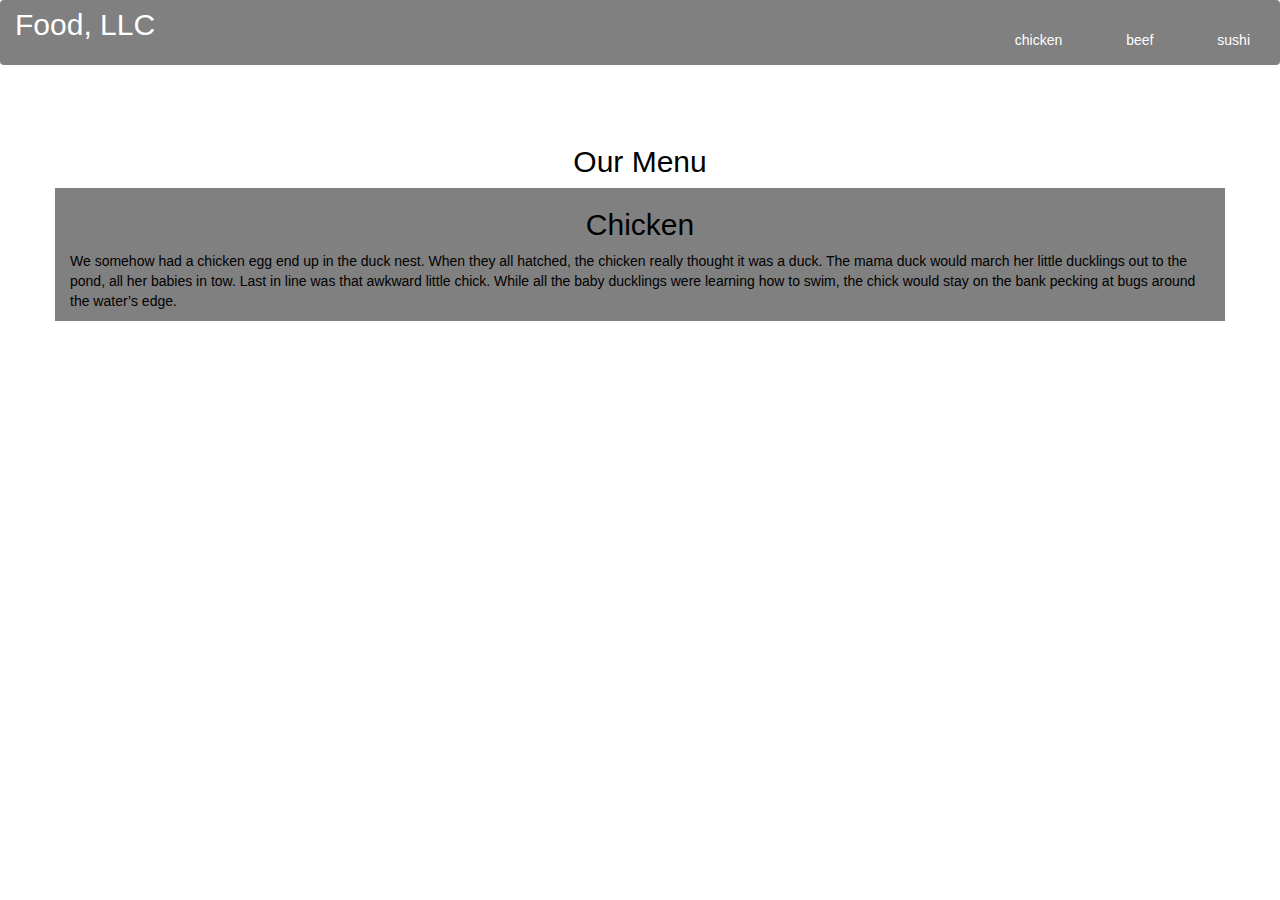
<file: activity3/index.html>
<!DOCTYPE html>
<html lang="en">
<head>
  <title>Bootstrap Example</title>
  <meta charset="utf-8">
  <meta name="viewport" content="width=device-width, initial-scale=1">
  <link rel="stylesheet" href="https://maxcdn.bootstrapcdn.com/bootstrap/3.4.1/css/bootstrap.min.css">
  <link rel="stylesheet" type="text/css" href="style.css">
  <script src="https://ajax.googleapis.com/ajax/libs/jquery/3.5.1/jquery.min.js"></script>
  <script src="https://maxcdn.bootstrapcdn.com/bootstrap/3.4.1/js/bootstrap.min.js"></script>
</head>
<body>

<nav class="navbar navbar-inverse">
  <div class="container-fluid">
    <div class="navbar-header">
      <button type="button" class="navbar-toggle" data-toggle="collapse" data-target="#myNavbar">
        <span class="icon-bar"></span>
        <span class="icon-bar"></span>
        <span class="icon-bar"></span>                        
      </button>
      <a class="navbar-brand" href="#" >Food, LLC</a>
    </div>
    <div class="collapse navbar-collapse" id="myNavbar">
    
      <ul class="nav navbar-nav navbar-right" >
        <li style>
        <a href="#" > 
        <span class="glyphicon glyphicon-cutlery"></span> chicken</a>
        </li>
        <li>
        <a href="#" >
        <span class="glyphicon glyphicon-info-sign"></span> beef</a>
        </li>
        <li>
        <a href="#">
        <span class="glyphicon glyphicon-certificate"></span> sushi</a>
        </li>
      </ul>
    </div>
  </div>
</nav>
<br>
<br>  
<h1><p class="text-center">Our Menu</p></h1>


<div id="main-content" class="container">
  <div id="home-tiles" class="row">
      <div class="col-md-12 col-sm-12 col-xs-12">
            
            <p id="chickstory">
          <h2>Chicken</h2>
              We somehow had a chicken egg end up in the duck nest. When they all hatched, the chicken really thought it was a duck. The mama duck would march her little ducklings out to the pond, all her babies in tow. Last in line was that awkward little chick. While all the baby ducklings were learning how to swim, 
	      the chick would stay on the bank pecking at bugs around the water’s edge.
            </p>
      </div>
    </div>
</div>

</body>
</html>
</file>
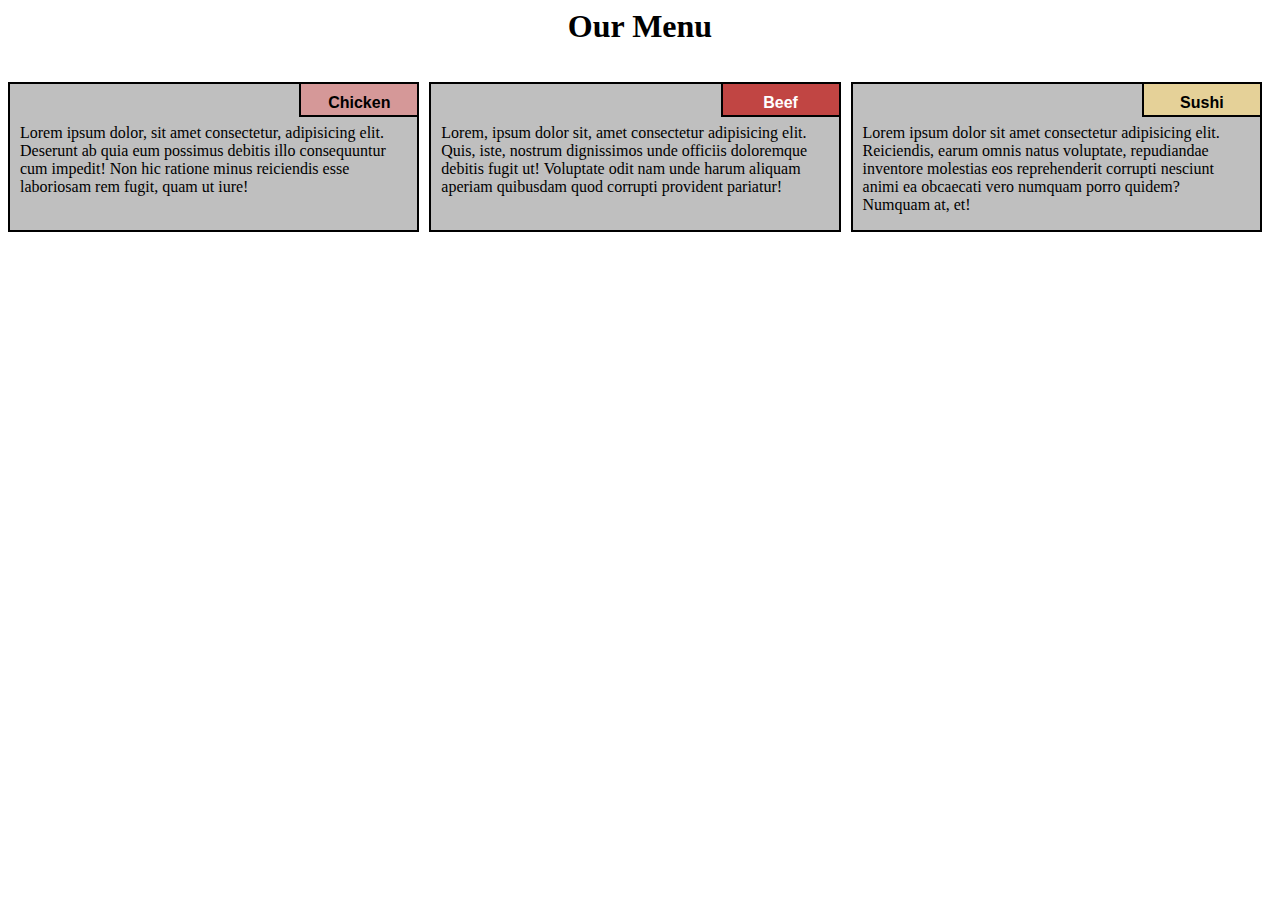
<file: ass2/index.html>
<html lang="en">
<head>
	<meta charset="UTF-8">
	<meta name="viewport" content="width=device-width, initial-scale=1.0">
	 <link rel="stylesheet" href="css/style.css">
	<title>Responsive Layout</title>



</head>
<body>
	<div class="row">
	<h1>Our Menu</h1>
  <div class="col-lg-4 col-md-6 col-sm-12" id="container">
    <p>Lorem ipsum dolor, sit amet consectetur, adipisicing elit. Deserunt ab quia eum possimus debitis illo consequuntur cum impedit! Non hic ratione minus reiciendis esse laboriosam rem fugit, quam ut iure!</p>
  	<p id="p1">Chicken</p>

  	</div>

  

  <div class="col-lg-4 col-md-6 col-sm-12" id="container"><p>Lorem, ipsum dolor sit, amet consectetur adipisicing elit. Quis, iste, nostrum dignissimos unde officiis doloremque debitis fugit ut! Voluptate odit nam unde harum aliquam aperiam quibusdam quod corrupti provident pariatur!</p>

  	<p id="p2">Beef</p>

  </div>

  <div class="col-lg-4 col-md-12 col-sm-12" id="container"><p>Lorem ipsum dolor sit amet consectetur adipisicing elit. Reiciendis, earum omnis natus voluptate, repudiandae inventore molestias eos reprehenderit corrupti nesciunt animi ea obcaecati vero numquam porro quidem? Numquam at, et!</p>

  	<p  id="p3">Sushi</p>

  </div>

	</div>	

</body>
</html>
</file>
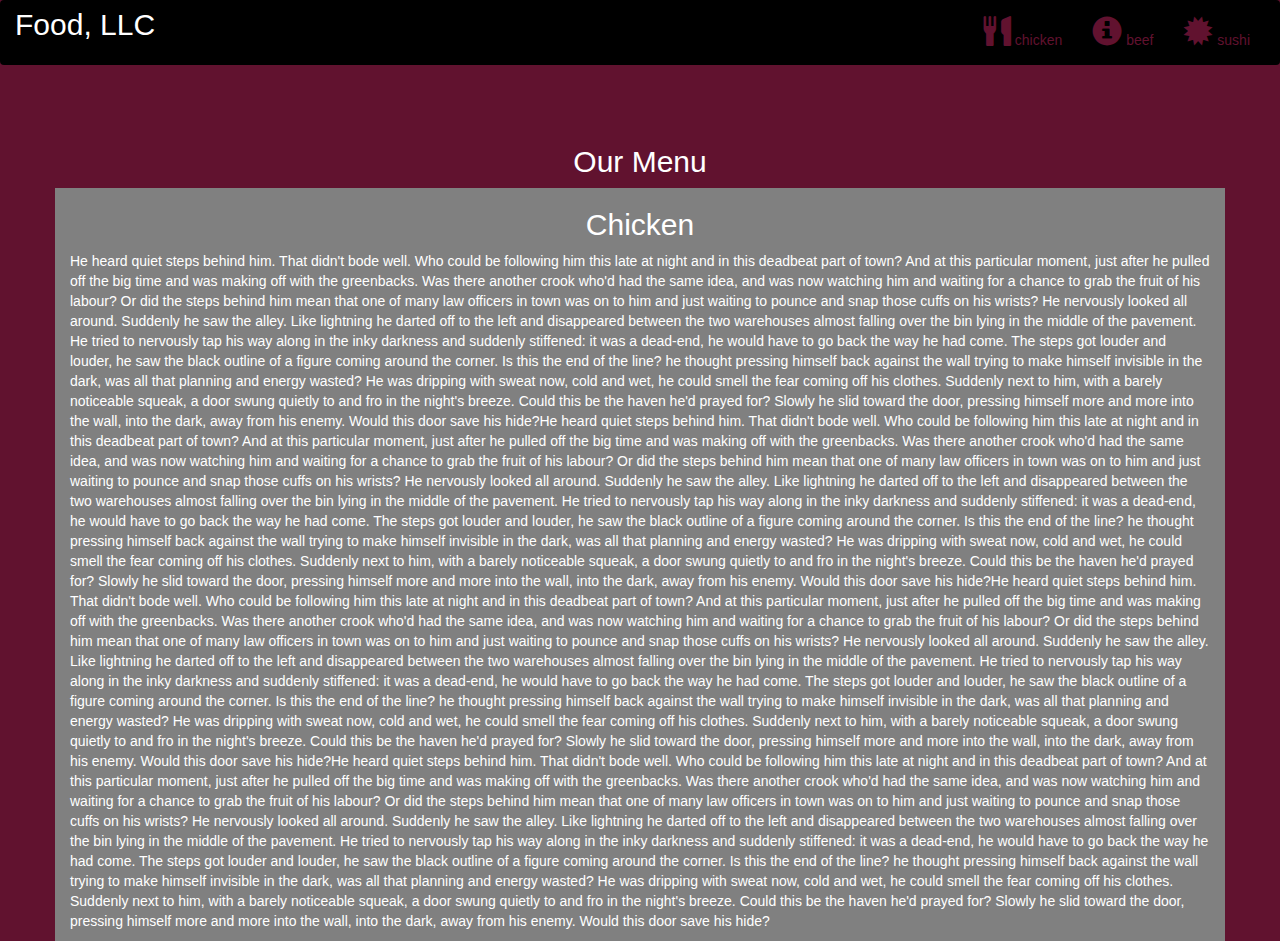
<file: assign3/index.html>
<!DOCTYPE html>
<html lang="en">
<head>
  <title>Bootstrap Example</title>
  <meta charset="utf-8">
  <meta name="viewport" content="width=device-width, initial-scale=1">
  <link rel="stylesheet" href="https://maxcdn.bootstrapcdn.com/bootstrap/3.4.1/css/bootstrap.min.css">
  <link rel="stylesheet" type="text/css" href="style.css">
  <script src="https://ajax.googleapis.com/ajax/libs/jquery/3.5.1/jquery.min.js"></script>
  <script src="https://maxcdn.bootstrapcdn.com/bootstrap/3.4.1/js/bootstrap.min.js"></script>
</head>
<body>

<nav class="navbar navbar-inverse">
  <div class="container-fluid">
    <div class="navbar-header">
      <button type="button" class="navbar-toggle" data-toggle="collapse" data-target="#myNavbar">
        <span class="icon-bar"></span>
        <span class="icon-bar"></span>
        <span class="icon-bar"></span>                        
      </button>
      <a class="navbar-brand" href="#" >Food, LLC</a>
    </div>
    <div class="collapse navbar-collapse" id="myNavbar">
    
      <ul class="nav navbar-nav navbar-right" >
        <li style>
        <a href="#" > 
        <span class="glyphicon glyphicon-cutlery"></span> chicken</a>
        </li>
        <li>
        <a href="#" >
        <span class="glyphicon glyphicon-info-sign"></span> beef</a>
        </li>
        <li>
        <a href="#">
        <span class="glyphicon glyphicon-certificate"></span> sushi</a>
        </li>
      </ul>
    </div>
  </div>
</nav>
<br>
<br>  
<h1><p class="text-center">Our Menu</p></h1>


<div id="main-content" class="container">
  <div id="home-tiles" class="row">
      <div class="col-md-12 col-sm-12 col-xs-12">
            
            <p id="chickstory">
          <h2>Chicken</h2>
              He heard quiet steps behind him. That didn't bode well. Who could be following him this late at night and in this deadbeat part of town? And at this particular moment, just after he pulled off the big time and was making off with the greenbacks. Was there another crook who'd had the same idea, and was now watching him and waiting for a chance to grab the fruit of his labour? Or did the steps behind him mean that one of many law officers in town was on to him and just waiting to pounce and snap those cuffs on his wrists? He nervously looked all around. Suddenly he saw the alley. Like lightning he darted off to the left and disappeared between the two warehouses almost falling over the bin lying in the middle of the pavement. He tried to nervously tap his way along in the inky darkness and suddenly stiffened: it was a dead-end, he would have to go back the way he had come. The steps got louder and louder, he saw the black outline of a figure coming around the corner. Is this the end of the line? he thought pressing himself back against the wall trying to make himself invisible in the dark, was all that planning and energy wasted? He was dripping with sweat now, cold and wet, he could smell the fear coming off his clothes. Suddenly next to him, with a barely noticeable squeak, a door swung quietly to and fro in the night's breeze. Could this be the haven he'd prayed for? Slowly he slid toward the door, pressing himself more and more into the wall, into the dark, away from his enemy. Would this door save his hide?He heard quiet steps behind him. That didn't bode well. Who could be following him this late at night and in this deadbeat part of town? And at this particular moment, just after he pulled off the big time and was making off with the greenbacks. Was there another crook who'd had the same idea, and was now watching him and waiting for a chance to grab the fruit of his labour? Or did the steps behind him mean that one of many law officers in town was on to him and just waiting to pounce and snap those cuffs on his wrists? He nervously looked all around. Suddenly he saw the alley. Like lightning he darted off to the left and disappeared between the two warehouses almost falling over the bin lying in the middle of the pavement. He tried to nervously tap his way along in the inky darkness and suddenly stiffened: it was a dead-end, he would have to go back the way he had come. The steps got louder and louder, he saw the black outline of a figure coming around the corner. Is this the end of the line? he thought pressing himself back against the wall trying to make himself invisible in the dark, was all that planning and energy wasted? He was dripping with sweat now, cold and wet, he could smell the fear coming off his clothes. Suddenly next to him, with a barely noticeable squeak, a door swung quietly to and fro in the night's breeze. Could this be the haven he'd prayed for? Slowly he slid toward the door, pressing himself more and more into the wall, into the dark, away from his enemy. Would this door save his hide?He heard quiet steps behind him. That didn't bode well. Who could be following him this late at night and in this deadbeat part of town? And at this particular moment, just after he pulled off the big time and was making off with the greenbacks. Was there another crook who'd had the same idea, and was now watching him and waiting for a chance to grab the fruit of his labour? Or did the steps behind him mean that one of many law officers in town was on to him and just waiting to pounce and snap those cuffs on his wrists? He nervously looked all around. Suddenly he saw the alley. Like lightning he darted off to the left and disappeared between the two warehouses almost falling over the bin lying in the middle of the pavement. He tried to nervously tap his way along in the inky darkness and suddenly stiffened: it was a dead-end, he would have to go back the way he had come. The steps got louder and louder, he saw the black outline of a figure coming around the corner. Is this the end of the line? he thought pressing himself back against the wall trying to make himself invisible in the dark, was all that planning and energy wasted? He was dripping with sweat now, cold and wet, he could smell the fear coming off his clothes. Suddenly next to him, with a barely noticeable squeak, a door swung quietly to and fro in the night's breeze. Could this be the haven he'd prayed for? Slowly he slid toward the door, pressing himself more and more into the wall, into the dark, away from his enemy. Would this door save his hide?He heard quiet steps behind him. That didn't bode well. Who could be following him this late at night and in this deadbeat part of town? And at this particular moment, just after he pulled off the big time and was making off with the greenbacks. Was there another crook who'd had the same idea, and was now watching him and waiting for a chance to grab the fruit of his labour? Or did the steps behind him mean that one of many law officers in town was on to him and just waiting to pounce and snap those cuffs on his wrists? He nervously looked all around. Suddenly he saw the alley. Like lightning he darted off to the left and disappeared between the two warehouses almost falling over the bin lying in the middle of the pavement. He tried to nervously tap his way along in the inky darkness and suddenly stiffened: it was a dead-end, he would have to go back the way he had come. The steps got louder and louder, he saw the black outline of a figure coming around the corner. Is this the end of the line? he thought pressing himself back against the wall trying to make himself invisible in the dark, was all that planning and energy wasted? He was dripping with sweat now, cold and wet, he could smell the fear coming off his clothes. Suddenly next to him, with a barely noticeable squeak, a door swung quietly to and fro in the night's breeze. Could this be the haven he'd prayed for? Slowly he slid toward the door, pressing himself more and more into the wall, into the dark, away from his enemy. Would this door save his hide?
            </p>
      </div>
    </div>
</div>

</body>
</html>
</file>
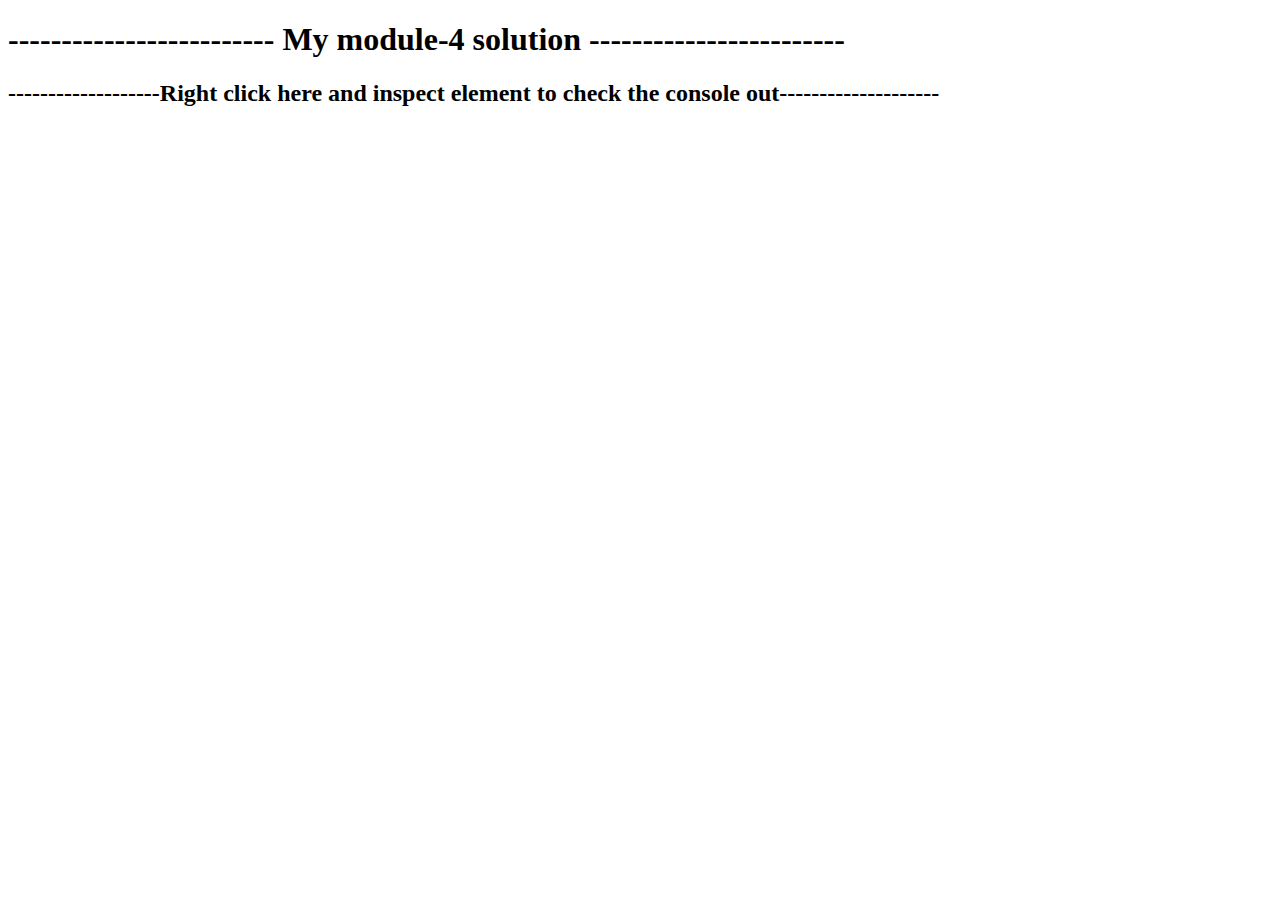
<file: assign4/index.html>
<!DOCTYPE html>
<html>
<head>
	<title></title>
</head>
<body>
	<h1>------------------------- My module-4 solution ------------------------</h1>
  <h2>-------------------Right click here and inspect element to check the console out--------------------</h2>
	<script src="script.js" ="text/javascript">
	
		</script>

</body>
</html>
</file>
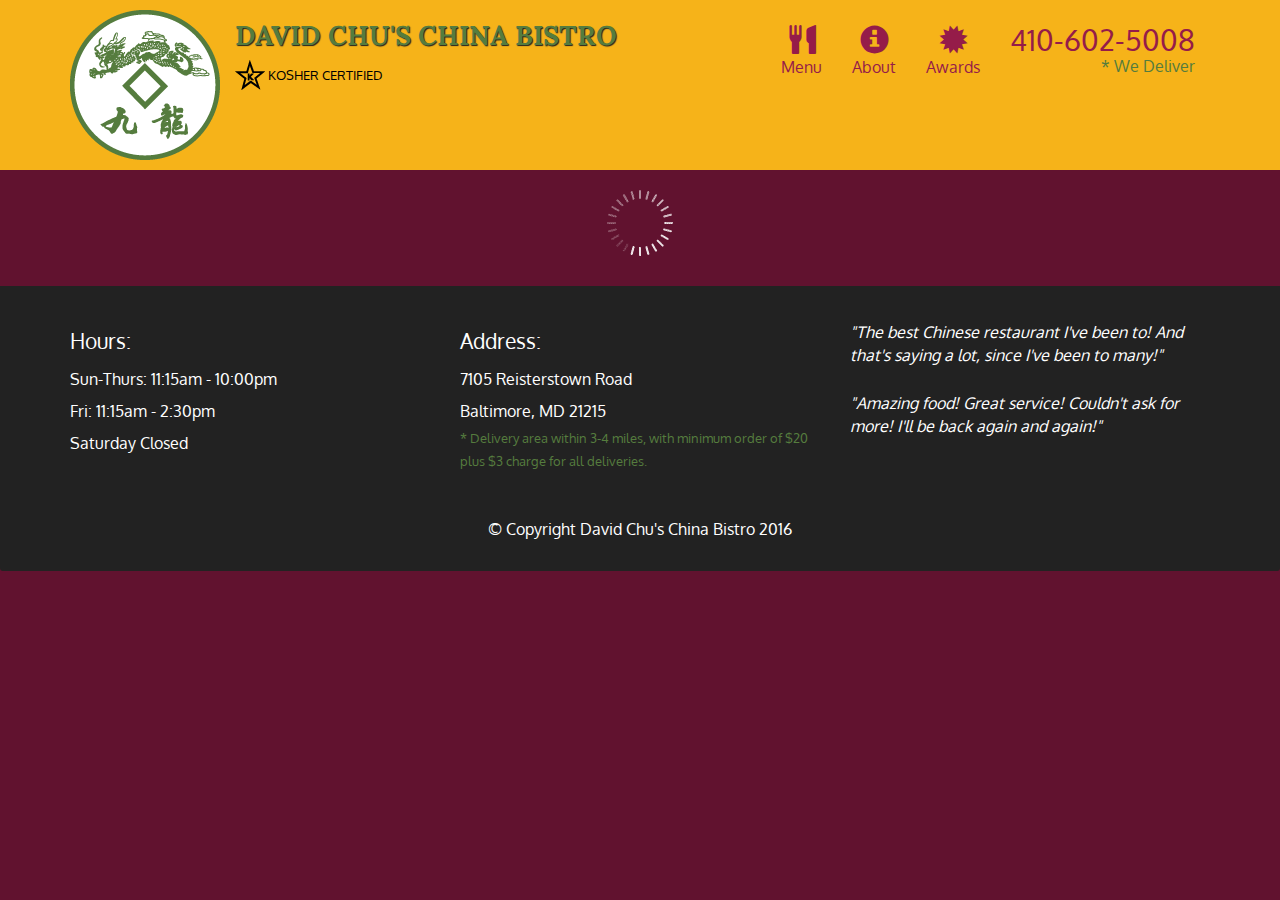
<file: lastmodule/index.html>
<!doctype html>
<html lang="en">
  <head>
    <meta charset="utf-8">
    <meta http-equiv="X-UA-Compatible" content="IE=edge">
    <meta name="viewport" content="width=device-width, initial-scale=1">
    <title>David Chu's China Bistro</title>
    <link rel="stylesheet" href="css/bootstrap.min.css">
    <link rel="stylesheet" href="css/styles.css">
    <link href='https://fonts.googleapis.com/css?family=Oxygen:400,300,700' rel='stylesheet' type='text/css'>
    <link href='https://fonts.googleapis.com/css?family=Lora' rel='stylesheet' type='text/css'>
  </head>
<body>
  <header>
    <nav id="header-nav" class="navbar navbar-default">
      <div class="container">
        <div class="navbar-header">
          <a href="index.html" class="pull-left visible-md visible-lg">
            <div id="logo-img" alt="Logo image"></div>
          </a>

          <div class="navbar-brand">
            <a href="index.html"><h1>David Chu's China Bistro</h1></a>
            <p>
              <img src="images/star-k-logo.png" alt="Kosher certification">
              <span>Kosher Certified</span>
            </p>
          </div>

          <button id="navbarToggle" type="button" class="navbar-toggle collapsed" data-toggle="collapse" data-target="#collapsable-nav" aria-expanded="false">
            <span class="sr-only">Toggle navigation</span>
            <span class="icon-bar"></span>
            <span class="icon-bar"></span>
            <span class="icon-bar"></span>
          </button>
        </div>
        
        <div id="collapsable-nav" class="collapse navbar-collapse">
           <ul id="nav-list" class="nav navbar-nav navbar-right">
            <li id="navHomeButton" class="visible-xs active">
              <a href="index.html">
                <span class="glyphicon glyphicon-home"></span> Home</a>
            </li>
            <li id="navMenuButton">
              <a href="#" onclick="$dc.loadMenuCategories();">
                <span class="glyphicon glyphicon-cutlery"></span><br class="hidden-xs"> Menu</a>
            </li>
            <li>
              <a href="#">
                <span class="glyphicon glyphicon-info-sign"></span><br class="hidden-xs"> About</a>
            </li>
            <li>
              <a href="#">
                <span class="glyphicon glyphicon-certificate"></span><br class="hidden-xs"> Awards</a>
            </li>
            <li id="phone" class="hidden-xs">
              <a href="tel:410-602-5008">
                <span>410-602-5008</span></a><div>* We Deliver</div>
            </li>
          </ul><!-- #nav-list -->
        </div><!-- .collapse .navbar-collapse -->
      </div><!-- .container -->
    </nav><!-- #header-nav -->
  </header>

  <div id="call-btn" class="visible-xs">
    <a class="btn" href="tel:410-602-5008">
    <span class="glyphicon glyphicon-earphone"></span>
    410-602-5008
    </a>
  </div>
  <div id="xs-deliver" class="text-center visible-xs">* We Deliver</div>

  <div id="main-content" class="container"></div>

  <footer class="panel-footer">
    <div class="container">
      <div class="row">
        <section id="hours" class="col-sm-4">
          <span>Hours:</span><br>
          Sun-Thurs: 11:15am - 10:00pm<br>
          Fri: 11:15am - 2:30pm<br>
          Saturday Closed
          <hr class="visible-xs">
        </section>
        <section id="address" class="col-sm-4">
          <span>Address:</span><br>
          7105 Reisterstown Road<br>
          Baltimore, MD 21215
          <p>* Delivery area within 3-4 miles, with minimum order of $20 plus $3 charge for all deliveries.</p>
          <hr class="visible-xs">
        </section>
        <section id="testimonials" class="col-sm-4">
          <p>"The best Chinese restaurant I've been to! And that's saying a lot, since I've been to many!"</p>
          <p>"Amazing food! Great service! Couldn't ask for more! I'll be back again and again!"</p>
        </section>
      </div>
      <div class="text-center">&copy; Copyright David Chu's China Bistro 2016</div>
    </div>
  </footer>

  <!-- jQuery (Bootstrap JS plugins depend on it) -->
   <script src="js/jquery-3.5.1.min.js"></script>
  <script src="js/bootstrap.min.js"></script>
  <script src="js/ajax-utils.js"></script>
  <script src="js/script.js"></script>
</body>
</html>
</file>
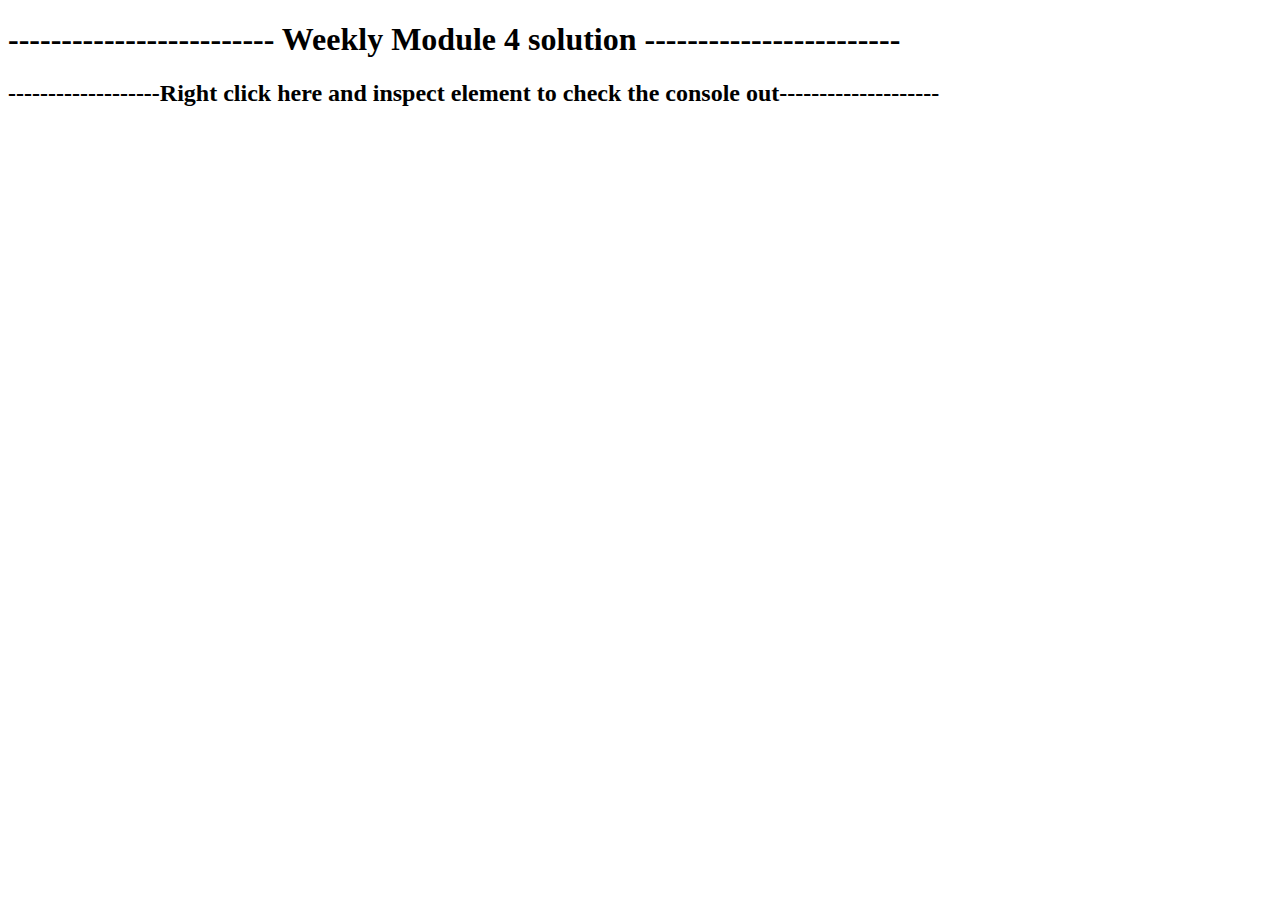
<file: weekassign4/index.html>
<!DOCTYPE html>
<html>
<head>
	<title></title>
</head>
<body>
	<h1>------------------------- Weekly Module 4 solution ------------------------</h1>
  <h2>-------------------Right click here and inspect element to check the console out--------------------</h2>
	<script src="script.js" ="text/javascript">
	
		</script>

</body>
</html>
</file>
<file: activity3/style.css>
*{
	margin: 0;
	padding: 0;
	
}
.navbar{

border: none;
background-color: Grey;
color: white;
}
body{
	background-color: white;
	color: black;
}
.glyphicon{
	font-size: 30px;
	color:grey; 
}

.center{
	width: 90%;
	background-color: grey;

}
.container
{
	background-color: grey;
}
.text-center{
	font-size: 30px;
}

h2{
	text-align: center;
}
#myNavbar ul li a {
	color: white;
}
.navbar-brand{
font-size: 30px;	
}
</file>
<file: ass2/css/style.css>
*{
  box-sizing: border-box;
}

h1{
  text-align: center;
}

p {
  background-color: #bfbfbf;
  border: 2px solid black;
  height: 150px;
  margin-right: 10px;
  padding: 40px 10px 5px 10px;
  overflow: hidden;
}


#container {
  position: relative;
  
}

#p1 {
  background-color: #D59898;
  position: absolute;
  top: 0;
  right: 0;
  font-weight: bold;
  height: 35px;
  width: 120px;
  padding: 10px;
  text-align: center;
  font-family: Arial, Helvetica, sans-serif;

}
#p2 {
  background-color:#C14543 ;
  color: white;
  position: absolute;
  top: 0;
  right: 0;
  font-weight: bold;
  height: 35px;
  width: 120px;
  padding: 10px;
  text-align: center;
  font-family: Arial, Helvetica, sans-serif;

}
#p3 {
 background-color: #E5D198;
  position: absolute;
  top: 0;
  right: 0;
  font-weight: bold;
  height: 35px;
  width: 120px;
  padding: 10px;
  text-align: center;
  font-family: Arial, Helvetica, sans-serif;

}


.row {
  width: 100%;

}


/********** Large devices only **********/
@media (min-width: 992px) {
  .col-lg-1, .col-lg-2, .col-lg-3, .col-lg-4, .col-lg-5, .col-lg-6, .col-lg-7, .col-lg-8, .col-lg-9, .col-lg-10, .col-lg-11, .col-lg-12 {
    float: left;
  }
  .col-lg-1 {
    width: 8.33%;
  }
  .col-lg-2 {
    width: 16.66%;
  }
  .col-lg-3 {
    width: 25%;
  }
  .col-lg-4 {
    width: 33.33%;
  
  }
  .col-lg-5 {
    width: 41.66%;
  }
  .col-lg-6 {
    width: 50%;
  }
  .col-lg-7 {
    width: 58.33%;
  }
  .col-lg-8 {
    width: 66.66%;
  }
  .col-lg-9 {
    width: 74.99%;
  }
  .col-lg-10 {
    width: 83.33%;
  }
  .col-lg-11 {
    width: 91.66%;
  }
  .col-lg-12 {
    width: 100%;
  }

  
}

/********** Medium devices only **********/
@media (min-width: 768px) and (max-width: 991px) {
  .col-md-1, .col-md-2, .col-md-3, .col-md-4, .col-md-5, .col-md-6, .col-md-7, .col-md-8, .col-md-9, .col-md-10, .col-md-11, .col-md-12 {
    float: left;
   
  }
  .col-md-1 {
    width: 8.33%;
  }
  .col-md-2 {
    width: 16.66%;
  }
  .col-md-3 {
    width: 25%;
  }
  .col-md-4 {
    width: 33.33%;
  }
  .col-md-5 {
    width: 41.66%;
  }
  .col-md-6 {
    width: 50%;
  }
  .col-md-7 {
    width: 58.33%;
  }
  .col-md-8 {
    width: 66.66%;
  }
  .col-md-9 {
    width: 74.99%;
  }
  .col-md-10 {
    width: 83.33%;
  }
  .col-md-11 {
    width: 91.66%;
  }
  .col-md-12 {
    width: 100%;
  }
}

/********** Mobile only **********/
@media (max-width: 767px) {
  .col-sm-1, .col-sm-2, .col-sm-3, .col-sm-4, .col-sm-5, .col-sm-6, .col-sm-7, .col-sm-8, .col-sm-9, .col-sm-10, .col-sm-11, .col-sm-12 {
    float: left;
  }
  .col-sm-1 {
    width: 8.33%;
  }
  .col-sm-2 {
    width: 16.66%;
  }
  .col-sm-3 {
    width: 25%;
  }
  .col-sm-4 {
    width: 33.33%;
  
  }
  .col-sm-5 {
    width: 41.66%;
  }
  .col-sm-6 {
    width: 50%;
  }
  .col-sm-7 {
    width: 58.33%;
  }
  .col-sm-8 {
    width: 66.66%;
  }
  .col-sm-9 {
    width: 74.99%;
  }
  .col-sm-10 {
    width: 83.33%;
  }
  .col-sm-11 {
    width: 91.66%;
  }
  .col-sm-12 {
    width: 100%;
  }

  
}
</file>
<file: assign3/style.css>
*{
	margin: 0;
	padding: 0;
	
}
.navbar{

border: none;
background-color: black;
color: #61122F;
}
body{
	background-color: #61122F;
	color: white;
}
.glyphicon{
	font-size: 30px;
	color:#61122F; 
}

.center{
	width: 90%;
	background-color: grey;

}
.container
{
	background-color: grey;
}
.text-center{
	font-size: 30px;
}

h2{
	text-align: center;
}
#myNavbar ul li a {
	color: #61122F;
}
.navbar-brand{
font-size: 30px;	
}
</file>
<file: lastmodule/css/styles.css>
body {
  font-size: 16px;
  color: #fff;
  background-color: #61122f;
  font-family: 'Oxygen', sans-serif;
}

/** HEADER **/
#header-nav {
  background-color: #f6b319;
  border-radius: 0;
  border: 0;
}

#logo-img {
  background: url('../images/restaurant-logo_large.png') no-repeat;
  width: 150px;
  height: 150px;
  margin: 10px 15px 10px 0;
}

.navbar-brand {
  padding-top: 25px;
}
.navbar-brand h1 { /* Restaurant name */
  font-family: 'Lora', serif;
  color: #557c3e;
  font-size: 1.5em;
  text-transform: uppercase;
  font-weight: bold;
  text-shadow: 1px 1px 1px #222;
  margin-top: 0;
  margin-bottom: 0;
  line-height: .75;
}
.navbar-brand a:hover, .navbar-brand a:focus {
  text-decoration: none;
}
.navbar-brand p { /* Kosher cert */
  color: #000;
  text-transform: uppercase;
  font-size: .7em;
  margin-top: 15px;
}
.navbar-brand p span { /* Star-K */
  vertical-align: middle;
}

#nav-list {
  margin-top: 10px;
}
#nav-list a {
  color: #951C49;
  text-align: center;
}
#nav-list a:hover {
  background: #E7E7E7;
}
#nav-list a span {
  font-size: 1.8em;
}

#phone {
  margin-top: 5px;
}
#phone a { /* Phone number */
  text-align: right;
  padding-bottom: 0;
}
#phone div { /* We Deliver */
  color: #557c3e;
  text-align: right;
  padding-right: 15px;
}

.navbar-header button.navbar-toggle, .navbar-header .icon-bar {
  border: 1px solid #61122f;
}
.navbar-header button.navbar-toggle {
  clear: both;
  margin-top: -30px;
}
/* END HEADER */

/* FOOTER */
.panel-footer {
  margin-top: 30px;
  padding-top: 35px;
  padding-bottom: 30px;
  background-color: #222;
  border-top: 0;
}
.panel-footer div.row {
  margin-bottom: 35px;
}
#hours, #address {
  line-height: 2;
}
#hours > span, #address > span {
  font-size: 1.3em;
}
#address p {
  color: #557c3e;
  font-size: .8em;
  line-height: 1.8;
}
#testimonials {
  font-style: italic;
}
#testimonials p:nth-child(2) {
  margin-top: 25px;
}
/* END FOOTER */



/* HOME PAGE */
.container .jumbotron {
  box-shadow: 0 0 50px #3F0C1F;
  border: 2px solid #3F0C1F;
}

#menu-tile, #specials-tile, #map-tile {
  height: 250px;
  width: 100%;
  margin-bottom: 15px;
  position: relative;
  border: 2px solid #3F0C1F;
  overflow: hidden;
}
#menu-tile:hover, #specials-tile:hover, #map-tile:hover {
  box-shadow: 0 1px 5px 1px #cccccc;
}
#menu-tile {
  background: url('../images/menu-tile.jpg') no-repeat;
  background-position: center;
}
#specials-tile {
  background: url('../images/specials-tile.jpg') no-repeat;
  background-position: center;
}
#menu-tile span, #specials-tile span, #map-tile span {
  position: absolute;
  bottom: 0;
  right: 0;
  width: 100%;
  text-align: center;
  font-size: 1.6em;
  text-transform: uppercase;
  background-color: #000;
  color: #fff;
  opacity: .8;
}
/* END HOME PAGE */

/* MENU CATEGORIES PAGE */
.category-tile { 
  position: relative;
  border: 2px solid #3F0C1F;
  overflow: hidden;
  width: 200px;
  height: 200px;
  margin: 0 auto 15px;
}
.category-tile span {
  position: absolute;
  bottom: 0;
  right: 0;
  width: 100%;
  text-align: center;
  font-size: 1.2em;
  text-transform: uppercase;
  background-color: #000;
  color: #fff;
  opacity: .8;
}
.category-tile:hover {
  box-shadow: 0 1px 5px 1px #cccccc;
}

#menu-categories-title + div {
  margin-bottom: 50px;
}
/* END MENU CATEGORIES PAGE */

/* SINGLE CATEGORY PAGE */
.menu-item-tile {
  margin-bottom: 25px;
}
.menu-item-tile hr {
  width: 80%;
}
.menu-item-tile .menu-item-price {
  font-size: 1.1em;
  text-align: right;
  margin-top: -15px;
  margin-right: -15px;
}
.menu-item-tile .menu-item-price span {
  font-size: .6em;
}
.menu-item-photo {
  position: relative;
  border: 2px solid #3F0C1F; 
  overflow: hidden;
  padding: 0;
  margin-right: -15px;
  margin-left: auto;
  margin-bottom: 20px;
  max-width: 250px;
}
.menu-item-photo div {
  position: absolute;
  bottom: 0;
  right: 0;
  width: 80px;
  background-color: #557c3e;
  text-align: center;
}
.menu-item-description {
  padding-right: 30px;
}
h3.menu-item-title {
  margin: 0 0 10px;
}
.menu-item-details {
  font-size: .9em;
  font-style: italic;
}
/* END SINGLE CATEGORY PAGE */


/********** Large devices only **********/
@media (min-width: 1200px) {
  .container .jumbotron {
    background: url('../images/jumbotron_1200.jpg') no-repeat;
    height: 675px;
  }
}

/********** Medium devices only **********/
@media (min-width: 992px) and (max-width: 1199px) {
  /* Header */
  #logo-img {
    background: url('../images/restaurant-logo_medium.png') no-repeat;
    width: 100px;
    height: 100px;
    margin: 5px 5px 5px 0;
  }
  /* End Header */

  /* Home Page */
  .container .jumbotron {
    background: url('../images/jumbotron_992.jpg') no-repeat;
    height: 558px;
  }
  /* End Home Page */
}

/********** Small devices only **********/
@media (min-width: 768px) and (max-width: 991px) {
  /* Home Page */
  .container .jumbotron {
    background: url('../images/jumbotron_768.jpg') no-repeat;
    height: 432px;
  }
  /* End Home Page */
}

/********** Extra small devices only **********/
@media (max-width: 767px) {
  /* Header */
  .navbar-brand {
    padding-top: 10px;
    height: 80px;
  }
  .navbar-brand h1 { /* Restaurant name */
    padding-top: 10px;
    font-size: 5vw; /* 1vw = 1% of viewport width */
  }
  .navbar-brand p { /* Kosher cert */
    font-size: .6em;
    margin-top: 12px;
  }
  .navbar-brand p img { /* Star-K */
    height: 20px;
  }

  #collapsable-nav a { /* Collapsed nav menu text */
    font-size: 1.2em;
  }
  #collapsable-nav a span { /* Collapsed nav menu glyph */
    font-size: 1em;
    margin-right: 5px;
  }

  #call-btn > a {
    font-size: 1.5em;
    display: block;
    margin: 0 20px;
    padding: 10px;
    border: 2px solid #fff;
    background-color: #f6b319;
    color: #951c49;
  }
  #xs-deliver {
    margin-top: 5px;
    font-size: .7em;
    letter-spacing: .1em;
    text-transform: uppercase;
  }
  /* End Header */

  /* Footer */
  .panel-footer section {
    margin-bottom: 30px;
    text-align: center;
  }
  .panel-footer section:nth-child(3) {
    margin-bottom: 0; /* margin already exists on the whole row */
  }
  .panel-footer section hr {
    width: 50%;
  }
  /* End Footer */

  /* Home Page */
  .container .jumbotron {
    margin-top: 30px;
    padding: 0;
  }
  #menu-tile, #specials-tile {
    width: 360px;
    margin: 0 auto 15px;
  }

  .menu-item-photo {
    margin-right: auto;
  }
  .menu-item-tile .menu-item-price {
    text-align: center;
  }
  .menu-item-description {
    text-align: center;;
  }
}


/********** Super extra small devices Only :-) (e.g., iPhone 4) **********/
@media (max-width: 479px) {
  /* Header */
  .navbar-brand h1 { /* Restaurant name */
    padding-top: 5px;
    font-size: 6vw;
  }
  /* End Header */
  
  /* Home page */
  #menu-tile, #specials-tile {
    width: 280px;
    margin: 0 auto 15px;
  }

  .col-xxs-12 {
    position: relative;
    min-height: 1px;
    padding-right: 15px;
    padding-left: 15px;
    float: left;
    width: 100%;
  }
}
</file>
